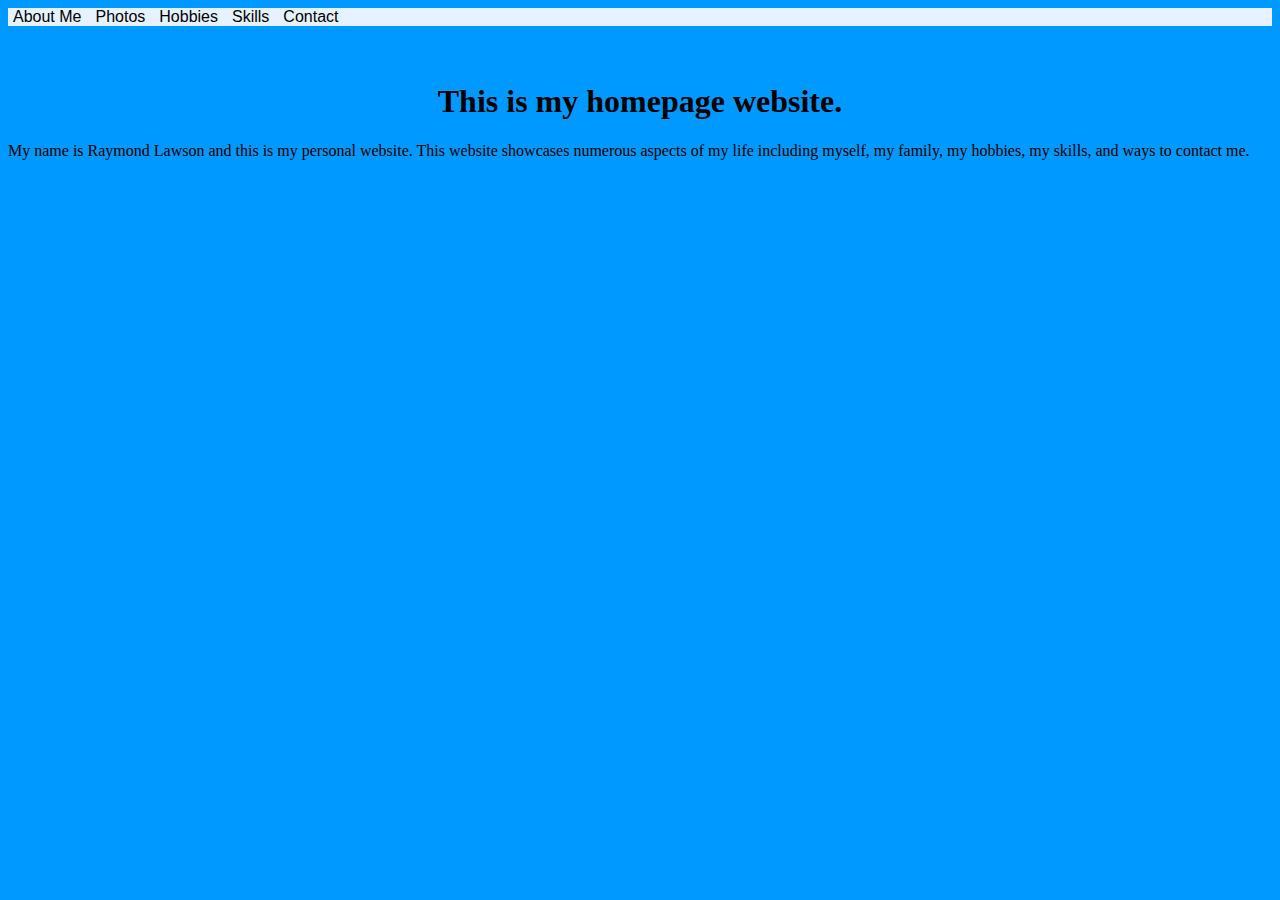
<file: CST-120 Milestone/index.html>
<!DOCTYPE html>
<html lang="en">
<head>
    <meta charset="UTF-8">
    <meta http-equiv="X-UA-Compatible" content="IE=edge">
    <meta name="viewport" content="width=device-width, initial-scale=1.0">
    <title>Raymond's Website - Home</title>
    <link rel="stylesheet" href="CSS/Stylesheet.css">
</head>
<body>
    <!--Navigation Bar-->
    <div id = "NavBar">
        <ul>
         <li><a href="AboutMe.html">About Me</a></li>
          <li><a href="Photos.html">Photos</a></li>
           <li><a href="Hobbies.html">Hobbies</a></li>
           <li><a href="Skills.html">Skills</a></li>
           <li><a href="Contact.html">Contact</a></li>
        </ul>
    </div>
    <div id="Banner"></div>
    <br/>
    <br/>
    <h1>This is my homepage website.</h1>
    <p>
        My name is Raymond Lawson and this is my personal website. 
        This website showcases numerous aspects of my life including
         myself, my family, my hobbies, my skills, and ways to contact 
         me.
    </p>
</body>
</html>
</file>
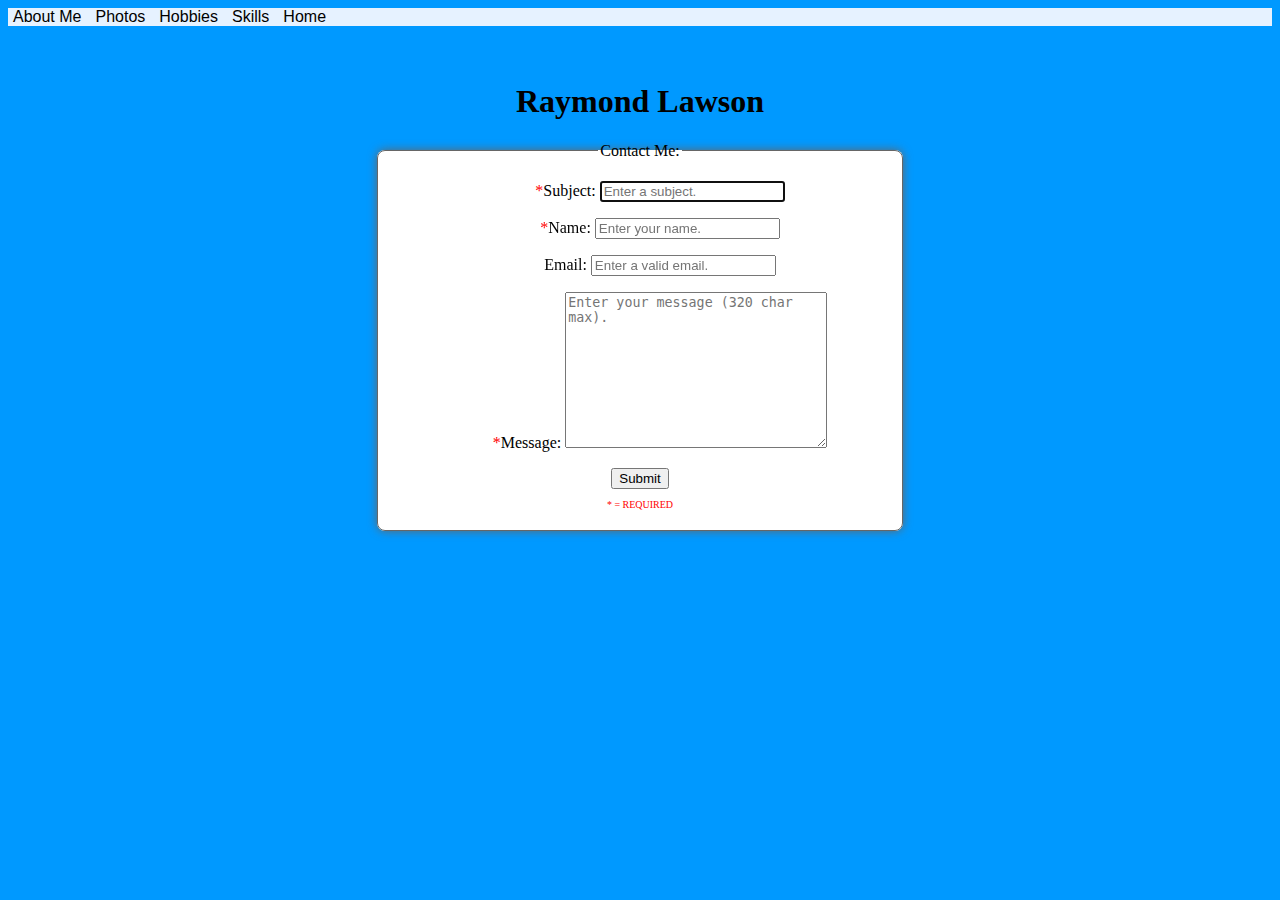
<file: CST-120 Milestone/Contact.html>
<!DOCTYPE html>
<html lang="en">
<head>
    <meta charset="UTF-8">
    <meta http-equiv="X-UA-Compatible" content="IE=edge">
    <meta name="viewport" content="width=device-width, initial-scale=1.0">
    <title>Raymond's Website - Contact</title>
    <link rel="stylesheet" href="CSS/Stylesheet.css">
</head>
<body>
    <!--Navigation Bar-->
    <div id = "NavBar">
        <ul>
         <li><a href="AboutMe.html">About Me</a></li>
          <li><a href="Photos.html">Photos</a></li>
           <li><a href="Hobbies.html">Hobbies</a></li>
           <li><a href="Skills.html">Skills</a></li>
           <li><a href="index.html">Home</a></li>
        </ul>
    </div>
    <div id="Banner"></div>
    <br/>
    <br/>
    <h1>Raymond Lawson</h1>
    <form id = "Contact" method="post" autocomplete="on">
        <fieldset>
            <legend style="text-align: center;">Contact Me:</legend>
            <ul>
                <label for="subject"><span>*</span>Subject: </label>
                <li><input type="text" id="subject" name="subject" maxlength="50" placeholder="Enter a subject." required autofocus autocomplete="off"></li>
            </ul>
            <ul>
                <label for="name"><span>*</span>Name: </label>
                <li><input type="text" id="name" name="name" maxlength="30" placeholder="Enter your name." required autocomplete="off"></li>
            </ul>
            <ul>
                <label for="email">Email: </label>
                <li><input type="email" id="email" name="email" placeholder="Enter a valid email." autocomplete="off"></li>
            </ul>
            <ul>
                <label for="message"><span>*</span>Message: </label>
                <li><textarea id = "message" name = "message" rows = "10" cols = "30" maxlength="320" placeholder="Enter your message (320 char max)." required autocomplete="off"></textarea></li>
            </ul>
            <div align = "center"><input type="submit" value="Submit">
                <br><p style="font-size: 10px;"><span>* = REQUIRED</span></p>
            </div>
            
        </fieldset>
        
    </form>
</body>
</html>
</file>
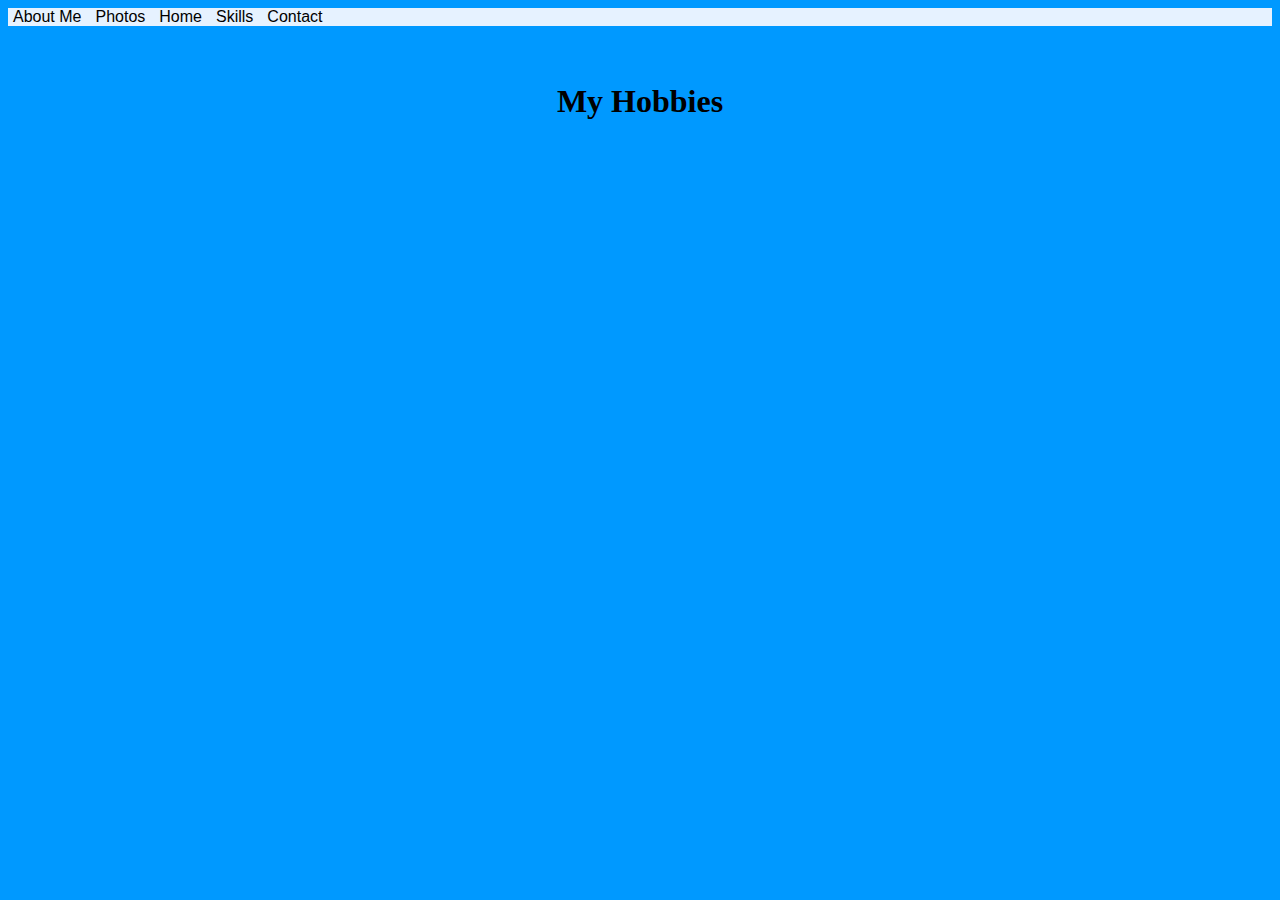
<file: CST-120 Milestone/Hobbies.html>
<!DOCTYPE html>
<html lang="en">
<head>
    <meta charset="UTF-8">
    <meta http-equiv="X-UA-Compatible" content="IE=edge">
    <meta name="viewport" content="width=device-width, initial-scale=1.0">
    <title>Raymond's Website - Hobbies</title>
    <link rel="stylesheet" href="CSS/Stylesheet.css">
</head>
<body>
    <!--Navigation Bar-->
    <div id = "NavBar">
        <ul>
         <li><a href="AboutMe.html">About Me</a></li>
          <li><a href="Photos.html">Photos</a></li>
           <li><a href="index.html">Home</a></li>
           <li><a href="Skills.html">Skills</a></li>
           <li><a href="Contact.html">Contact</a></li>
        </ul>
    </div>
    <div id="Banner"></div>
    <br/>
    <br/>
    <h1>My Hobbies</h1>
</body>
</html>
</file>
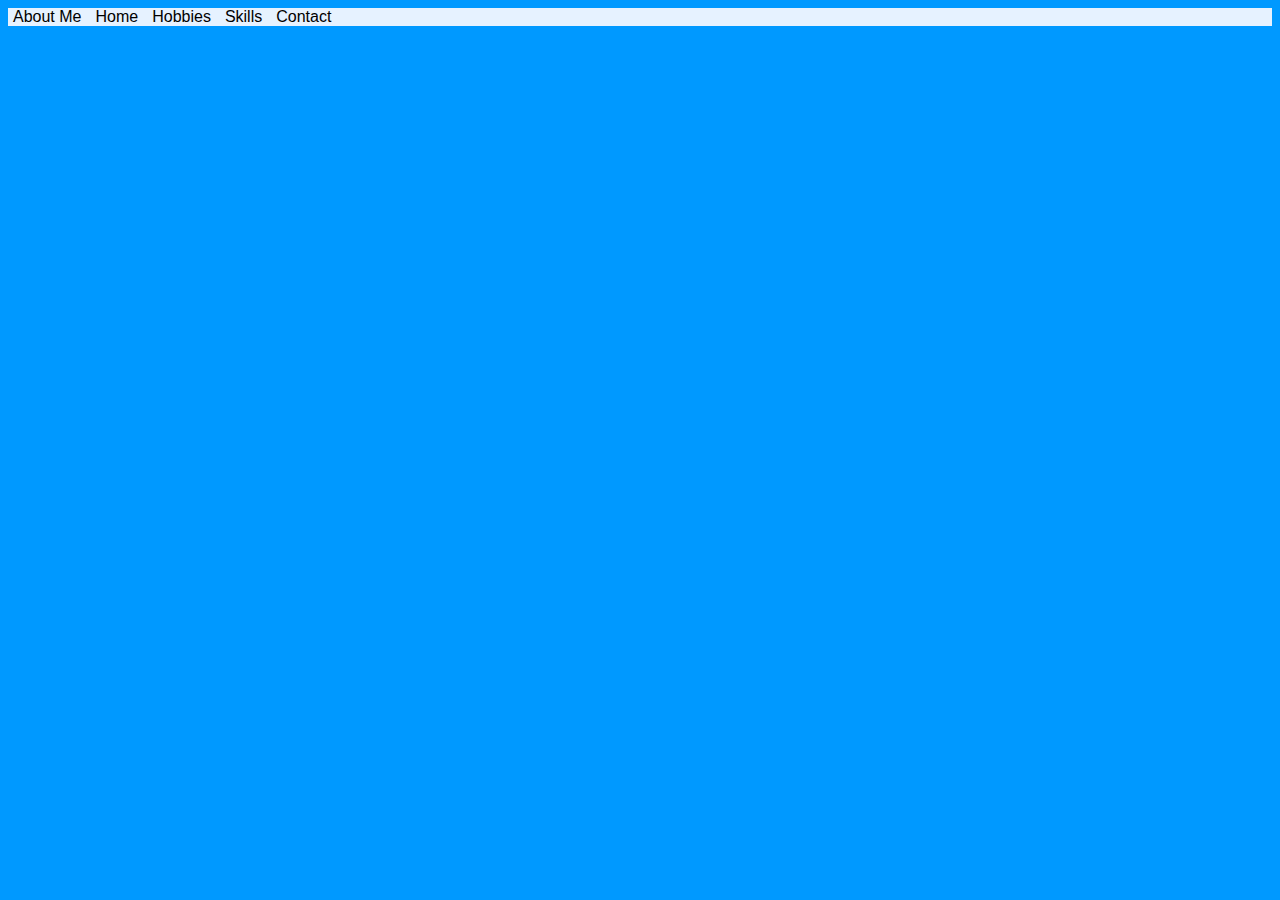
<file: CST-120 Milestone/Photos.html>
<!DOCTYPE html>
<html lang="en">
<head>
    <meta charset="UTF-8">
    <meta http-equiv="X-UA-Compatible" content="IE=edge">
    <meta name="viewport" content="width=device-width, initial-scale=1.0">
    <title>Raymond's Website - Photos</title>
    <link rel="stylesheet" href="CSS/Stylesheet.css">
</head>
<body>
    <!--Navigation Bar-->
    <div id = "NavBar">
        <ul>
         <li><a href="AboutMe.html">About Me</a></li>
          <li><a href="index.html">Home</a></li>
           <li><a href="Hobbies.html">Hobbies</a></li>
           <li><a href="Skills.html">Skills</a></li>
           <li><a href="Contact.html">Contact</a></li>
        </ul>
    </div>
    <div id="Banner"></div>
</body>
</html>
</file>
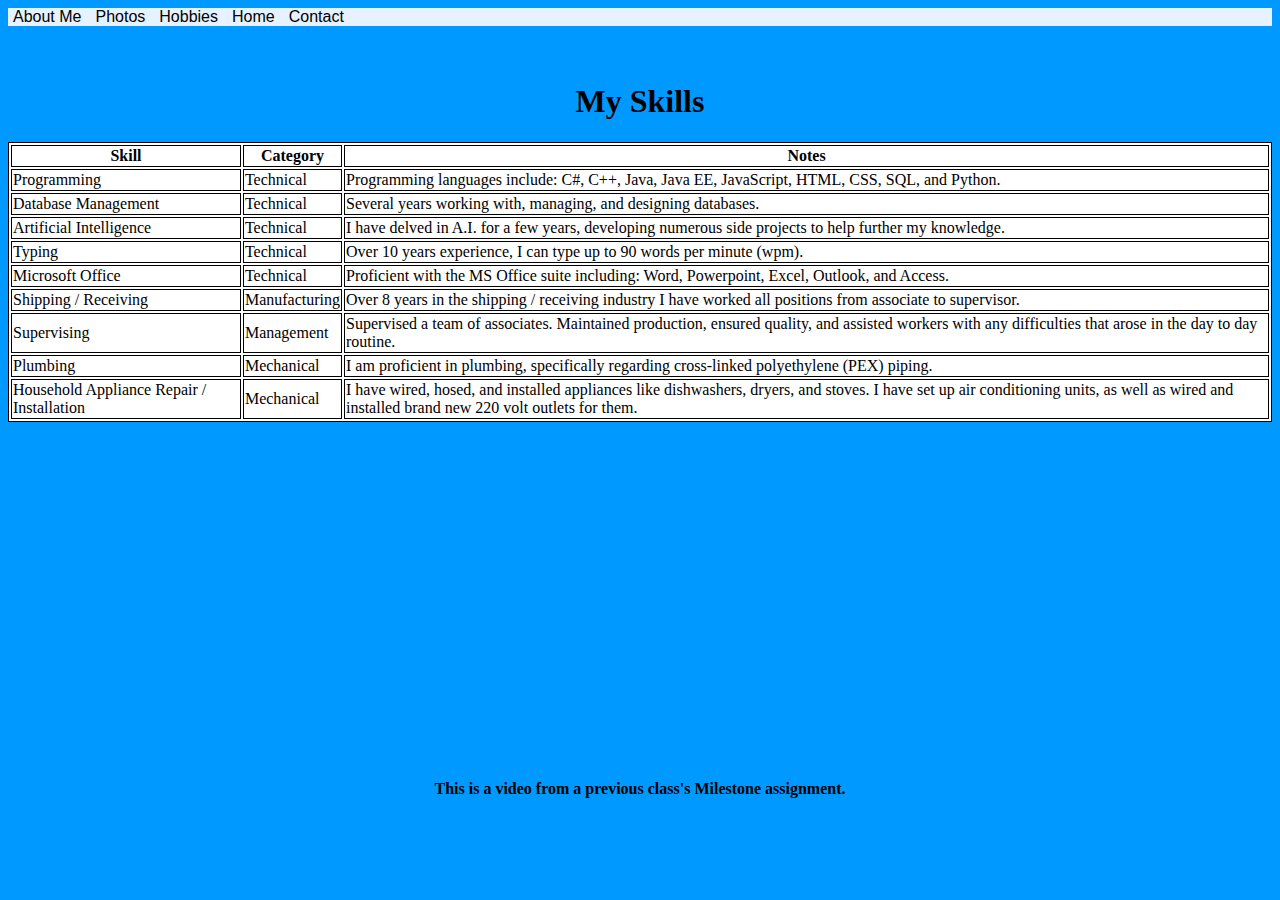
<file: CST-120 Milestone/Skills.html>
<!DOCTYPE html>
<html lang="en">
<head>
    <meta charset="UTF-8">
    <meta http-equiv="X-UA-Compatible" content="IE=edge">
    <meta name="viewport" content="width=device-width, initial-scale=1.0">
    <title>Raymond's Website - Skills</title>
    <link rel="stylesheet" href="CSS/Stylesheet.css">
</head>
<body>
    <!--Navigation Bar-->
    <div id = "NavBar">
        <ul>
         <li><a href="AboutMe.html">About Me</a></li>
          <li><a href="Photos.html">Photos</a></li>
           <li><a href="Hobbies.html">Hobbies</a></li>
           <li><a href="index.html">Home</a></li>
           <li><a href="Contact.html">Contact</a></li>
        </ul>
    </div>
    <div id="Banner"></div>
    <br/>
    <br/>
    <h1>My Skills</h1>
    <!-- This is the skills table. -->
    <table id="skillTable">
        <tr>
            <th>Skill</th>
            <th>Category</th>
            <th>Notes</th>
        </tr>
        <tr>
            <td>Programming</td>
            <td>Technical</td>
            <td>Programming languages include: C#, C++, Java, Java EE, JavaScript, HTML, CSS, SQL, and Python.</td>
        </tr>
        <tr>
            <td>Database Management</td>
            <td>Technical</td>
            <td>Several years working with, managing, and designing databases.</td>
        </tr>
        <tr>
            <td>Artificial Intelligence</td>
            <td>Technical</td>
            <td>I have delved in A.I. for a few years, developing numerous side projects to help further my knowledge.</td>
        </tr>
        <tr>
            <td>Typing</td>
            <td>Technical</td>
            <td>Over 10 years experience, I can type up to 90 words per minute (wpm).</td>
        </tr>
        <tr>
            <td>Microsoft Office</td>
            <td>Technical</td>
            <td>Proficient with the MS Office suite including: Word, Powerpoint, Excel, Outlook, and Access.</td>
        </tr>
        <tr>
            <td>Shipping / Receiving</td>
            <td>Manufacturing</td>
            <td>Over 8 years in the shipping / receiving industry I have worked all positions from associate to supervisor.</td>
        </tr>
        <tr>
            <td>Supervising</td>
            <td>Management</td>
            <td>Supervised a team of associates. Maintained production, ensured quality, and assisted workers with any difficulties that arose in the day to day routine.</td>
        </tr> 
        <tr>
            <td>Plumbing</td>
            <td>Mechanical</td>
            <td>I am proficient in plumbing, specifically regarding cross-linked polyethylene (PEX) piping.</td>
        </tr>
        <tr>
            <td>Household Appliance Repair / Installation</td>
            <td>Mechanical</td>
            <td>I have wired, hosed, and installed appliances like dishwashers, dryers, and stoves. I have set up air conditioning units, as well as wired and installed brand new 220 volt outlets for them.</td>
        </tr>
    </table>
    <br/>
    <!-- This is an embedded youtube video of a milestone presentation from a previous class of mine.-->
    <div align = "center">
        <iframe width="560" height="315" src="https://www.youtube.com/embed/YOYAFG6O6Co" title="YouTube video player" frameborder="0" allow="accelerometer; autoplay; clipboard-write; encrypted-media; gyroscope; picture-in-picture" allowfullscreen></iframe>
        <h4>This is a video from a previous class's Milestone assignment.</h4>
    </div>
    
</body>
</html>
</file>
<file: CST-120 Milestone/CSS/Stylesheet.css>
/*Remove bullets, default space, and set the background color of nav-bar.*/
#NavBar ul
{
    list-style-type: none;
    padding: 0;
    margin: 0;
    background-color: #e6f2ff;
}

/*Set the nav bar tabs horizontal*/
#NavBar li
{
    display: inline;
}

/*Add space between nav-bar tabs, Remove the line under nav-bar links, Set color and font.*/
#NavBar li a
{
    padding: 5px;
    text-decoration: none;
    color: black;
    font-family: Verdana, sans-serif;
}

/*Set the web pages background color.*/
body
{
    background-color: #0099ff;
}
/*Align headers to the center of page*/
h1
{
    text-align: center;
}

/*Contact Page*/

/*Remove the bullets*/
#Contact ul
{
    text-align: center;
    list-style-type: none;
}
#Contact li
{
    display: inline-block;
}
/*Spruce up the basic fieldset (round corners, shadow, etc.)*/
#Contact fieldset
{
    margin: auto;
    border-radius: 8px;
    border: 1px solid #666;
    box-shadow: 0 0 10px #666;
    background-color: white;
    max-width: 500px;
}
#Contact span
{
    color: red;
}

/*Skills Page*/

/*Set the background and border for the table.*/
#skillTable, th, td
{
    background: white;
    border:1px solid black;
}
</file>
